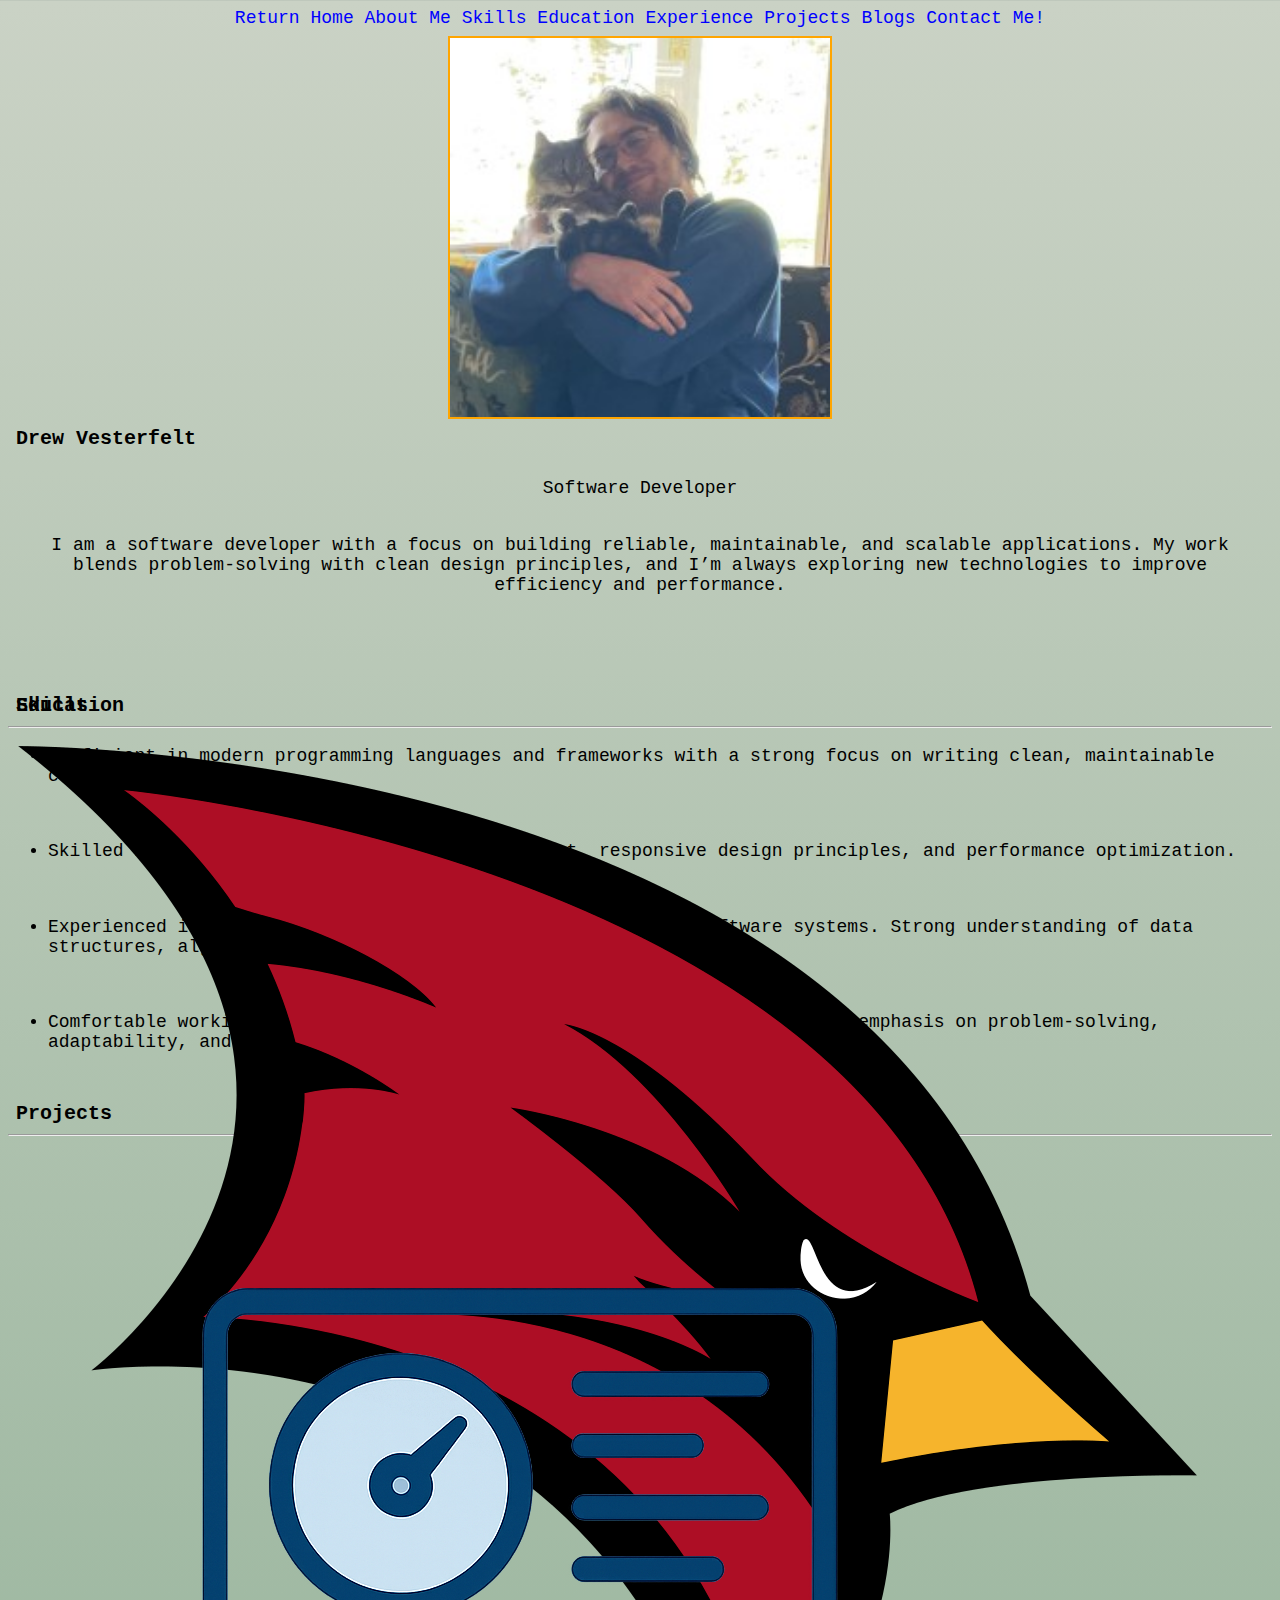
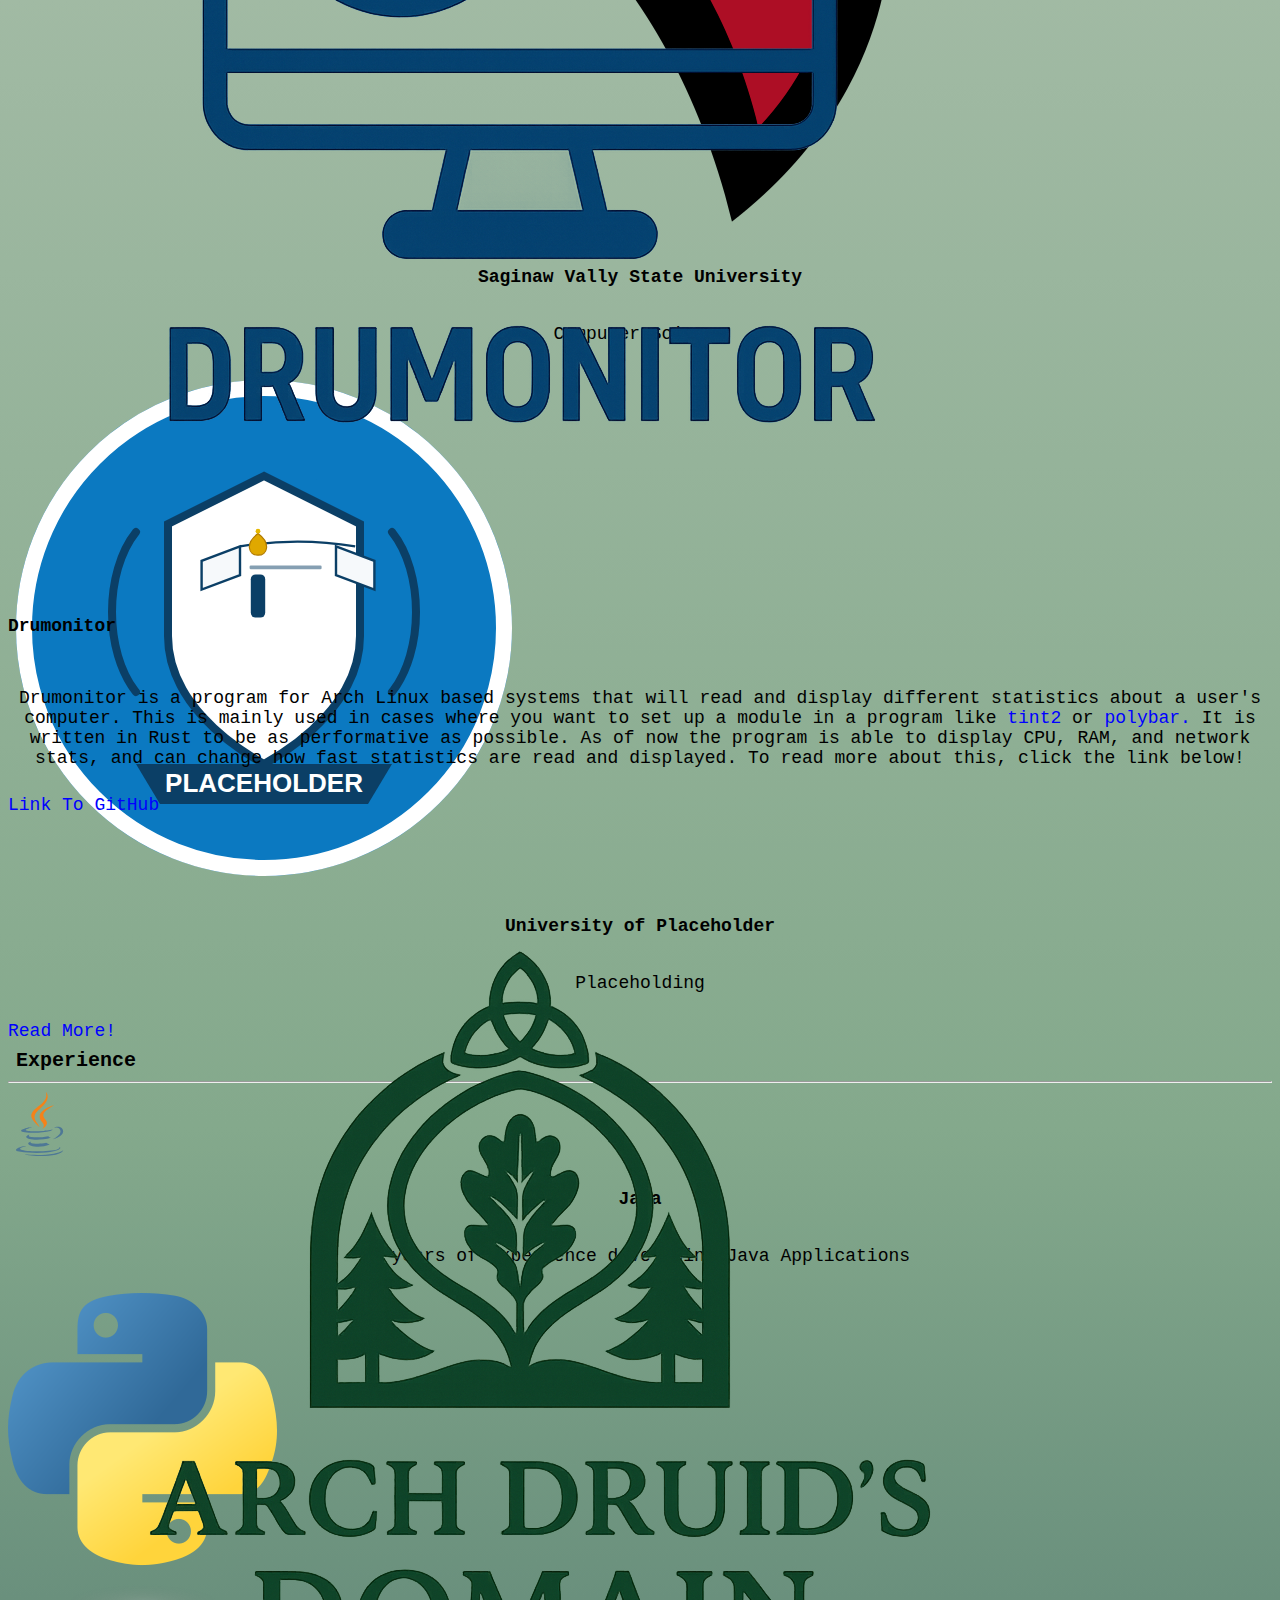
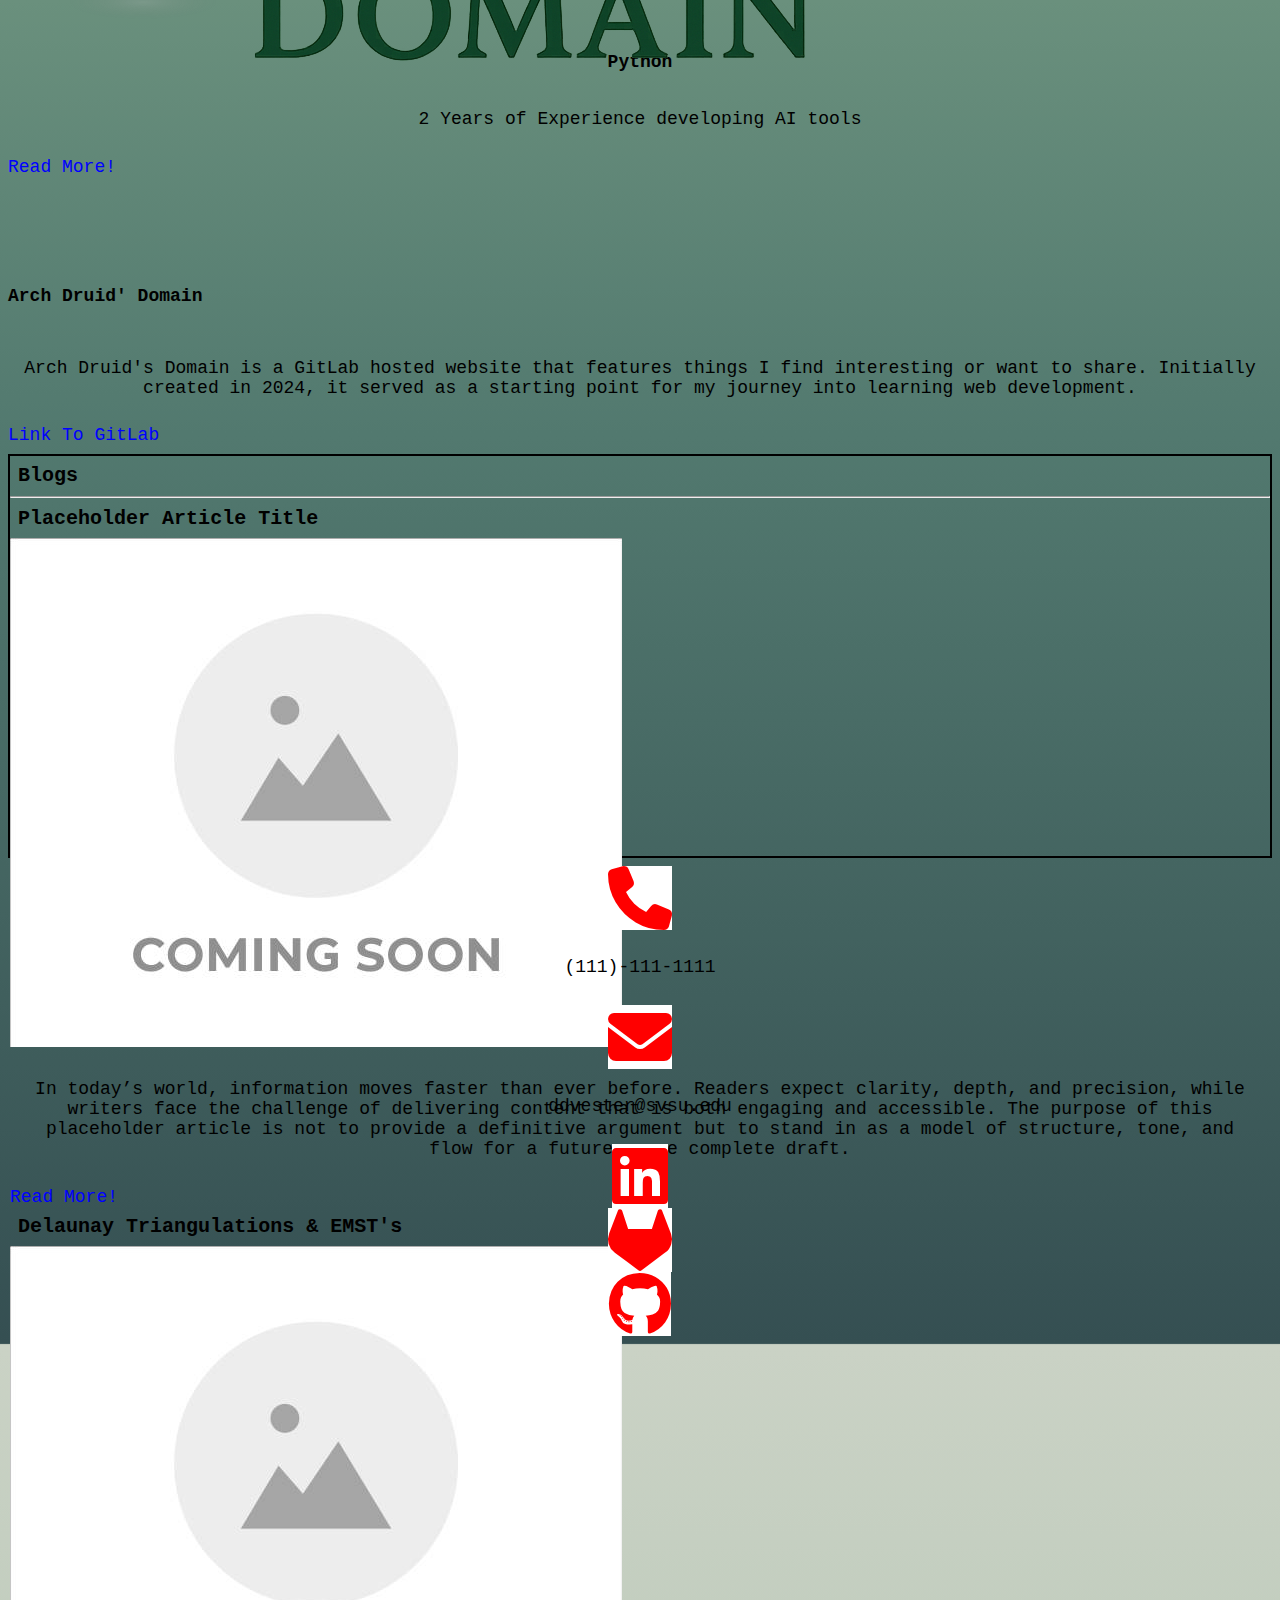
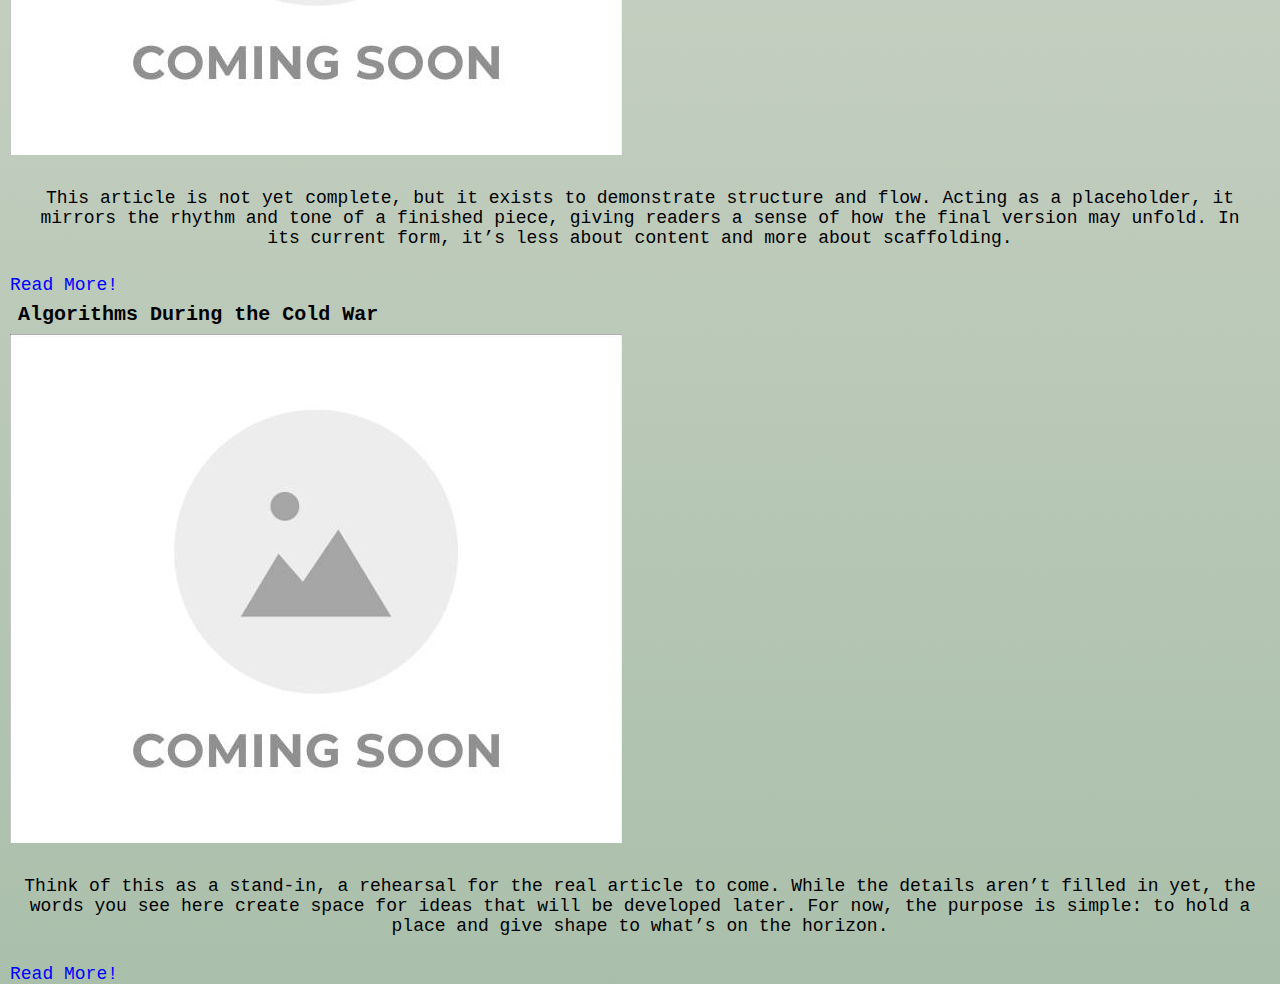
<file: index.html>
<!DOCTYPE html>
<html>

<head>
    <meta charset="utf-8">
    <meta http-equiv="X-UA-Compatible" content="IE=edge">
    <title>Drew Vesterfelt's CV</title>
    <meta name="description" content="Example resume website">
    <meta name="viewport" content="width=device-width, initial-scale=1">
    <link rel="stylesheet" href="styles/style.css">
    <!-- Font Awesome 6.5.1 (MUST USE THIS VERSION OR HIGHER OR ELSE CLASS NAMES WILL BE VERY OUT OF DATE) -->
    <link rel="stylesheet" href="https://cdnjs.cloudflare.com/ajax/libs/font-awesome/6.5.1/css/all.min.css">
</head>

<body>
    <!-- Top navigation menu -->
    <header id="header-navbar">
        <nav class="top-navbar">
            <a class="navbutton" href="https://archdruid.gitlab.io/archdruids-domain/">Return Home</a>
            <a class="navbutton" href=#about-me>About Me</a>
            <a class="navbutton" href=#skills>Skills</a>
            <a class="navbutton" href="#education">Education</a>
            <a class="navbutton" href="#experience">Experience</a>
            <a class="navbutton" href="#projects">Projects</a>
            <a class="navbutton" href="#blogs">Blogs</a>
            <a class="navbutton" href="#contact-me">Contact Me!</a>
        </nav>
    </header>

    <div id="spacer"></div>

    <!-- About Me & Skills -->
    <section>
        <main id="about-me">
            <!-- About Me -->
            <div class="about-me-and-skills-flex-container">
                <div class="about-me-container" id="about-me">
                    <img src="images/my_picture.jpg" id="my-picture" alt="Picture of Me">
                    <div class="spaced-out-container">
                        <h3>Drew Vesterfelt</h3>
                        <p>Software Developer</p>
                        <p>I am a software developer with a focus on building reliable, maintainable, and scalable
                            applications. My work blends problem-solving with clean design principles, and I’m always
                            exploring new technologies to improve efficiency and performance.</p>
                    </div>
                </div>

                <!-- Skills -->
                <div class="skills-container" id="skills">
                    <header>
                        <h3>Skills</h3>
                        <hr>
                    </header>
                    <div>
                        <ul>
                            <li>Proficient in modern programming languages and frameworks with a strong focus on writing
                                clean, maintainable code.</p>

                            <li>Skilled in front-end and back-end web development, responsive design principles, and
                                performance optimization.</p>

                            <li>Experienced in designing, building, and maintaining complex software systems. Strong
                                understanding of data structures, algorithms, and system design.</p>

                            <li>Comfortable working across various layers of the technology stack, with an emphasis on
                                problem-solving, adaptability, and clear communication.</p>
                        </ul>
                    </div>
                </div>
            </div>
        </main>
    </section>


    <div id="spacer"></div>


    <!-- Education & Experience -->
    <section>
        <div class="education-and-experience-flex-container" id="education">
            <!-- Education -->
            <div class="education-container">
                <div class="education-title-container">
                    <header>
                        <h3>Education</h3>
                        <hr>
                    </header>
                </div>

                <div class="stacked-education-container">
                    <!-- SVSU Logo and text -->
                    <div class="side-by-side-image-with-text">
                        <div>
                            <img src="images/icons/Saginaw_Valley_State_Cardinals_logo.svg.png" id="svsu-icon"
                                alt="SVSU Logo">
                        </div>
                        <div>
                            <p><strong>Saginaw Vally State University</strong></p>
                            <p class="smaller-text">Computer Science</p>
                        </div>
                    </div>

                    <!-- Other School & Text -->
                    <div class="side-by-side-image-with-text">
                        <div>
                            <img src="images/icons/other_school.svg" id="other-school-icon"
                                alt="Placeholder University Logo">
                        </div>

                        <div>
                            <p><strong>University of Placeholder</strong></p>
                            <p class="smaller-text">Placeholding</p>
                        </div>
                    </div>
                </div>
                <a class="internal-buttons" href="pages/education.html" id="read-more-education">Read More!</a>
            </div>



            <!-- Experience -->
            <div class="experience-container" id="experience">
                <div class="experience-title-container">
                    <header>
                        <h3>Experience</h3>
                        <hr>
                    </header>
                </div>
                <div class="stacked-experience-container">
                    <!-- SVSU Logo and text -->
                    <div class="side-by-side-image-with-text">
                        <div>
                            <img src="images/icons/java-icon.svg" id="java-icon" alt="Java Logo">
                        </div>
                        <div>
                            <p><strong>Java</strong></p>
                            <p class="smaller-text">4 years of experience developing Java Applications</p>
                        </div>
                    </div>

                    <!-- Python logo and text -->
                    <div class="side-by-side-image-with-text">
                        <div>
                            <img src="images/icons/python-logo-only.png" id="python-icon" alt="Python Logo">
                        </div>
                        <div>
                            <p><strong>Python</strong></p>
                            <p class="smaller-text">2 Years of Experience developing AI tools</p>
                        </div>
                    </div>
                </div>
                <a class="internal-buttons" href="pages/experience.html">Read More!</a>
            </div>
        </div>
    </section>

    <div id="spacer"></div>

    <!-- Projects -->
    <section class="projects-container" id="projects">
        <header>
            <h3>Projects</h3>
            <hr>
        </header>
        <div class="projects-flex-container">

            <!-- Drumonitor -->
            <div class="individual-projects-container">
                <div>
                    <header>
                        <img src="images/icons/drumonitor_icon.png" id="drumonitor-icon" alt="Drumonitor Logo">
                        <h6>Drumonitor</h6>
                    </header>
                    <p>Drumonitor is a program for Arch Linux based systems that will read and display different
                        statistics about a user's computer. This is mainly used in cases where you want to set up a
                        module in a program like <a href="https://wiki.archlinux.org/title/Tint2">tint2</a> or <a
                            href="https://github.com/polybar/polybar">polybar.</a> It is written in Rust to be as
                        performative as possible. As of now the program is able to display CPU, RAM, and network stats,
                        and can change how fast statistics are read and displayed. To read more about this, click the
                        link below!
                    </p>
                    <a class="internal-buttons" id="drumonitor-button"
                        href="https://github.com/ArchDruid19/Drumonitor">Link To
                        GitHub</a>
                </div>
            </div>

            <!-- Some other project -->
            <div class="individual-projects-container">
                <div>
                    <header>
                        <img src="images/icons/arch_druids_domain_icon.png" id="arch-druids-domain-icon"
                            alt="Arch Druid's Domain Logo">
                        <h6>Arch Druid' Domain</h6>
                    </header>
                    <p>Arch Druid's Domain is a GitLab hosted website that features things I find interesting or want to
                        share. Initially created in 2024, it served as a starting point for my journey into learning web
                        development.</p>
                    <a class="internal-buttons" id="arch-druids-domain-button"
                        href="https://archdruid.gitlab.io/archdruids-domain/">Link To
                        GitLab</a>
                </div>
            </div>
        </div>
    </section>

    <div id="spacer"></div>



    <!-- Blogs -->
    <section class="blogs-container" id="blogs">
        <header>
            <h3>Blogs</h3>
            <hr>
        </header>
        <div class="blogs-flex-container">
            <!-- Placeholder article -->
            <article class="individual-blogs-container">
                <div>
                    <header>
                        <h3>Placeholder Article Title</h3>
                        <div>
                            <img src="images/coming_soon.jpg" id="coming-soon-image" alt="Placeholder Image">
                        </div>
                    </header>
                    <p>In today’s world, information moves faster than ever before. Readers expect clarity, depth, and
                        precision, while writers face the challenge of delivering content that is both engaging and
                        accessible. The purpose of this placeholder article is not to provide a definitive argument but
                        to stand in as a model of structure, tone, and flow for a future, more complete draft.</p>
                    <a class="internal-buttons" href="pages/blogs.html#placeholder-article">Read More!</a>
                </div>
            </article>

            <!-- Delaunay article -->
            <article class="individual-blogs-container">
                <div>
                    <header>
                        <h3>Delaunay Triangulations & EMST's</h3>
                        <div>
                            <img src="images/coming_soon.jpg" id="coming-soon-image" alt="Placeholder Image">
                        </div>
                    </header>
                    <p>This article is not yet complete, but it exists to demonstrate structure and flow. Acting as a
                        placeholder, it mirrors the rhythm and tone of a finished piece, giving readers a sense of how
                        the final version may unfold. In its current form, it’s less about content and more about
                        scaffolding.</p>
                    <a class="internal-buttons" href="pages/blogs.html#delaunay-article">Read More!</a>
                </div>
            </article>

            <!-- Cold war article -->
            <article class="individual-blogs-container">
                <div>
                    <header>
                        <h3>Algorithms During the Cold War</h3>
                        <div>
                            <img src="images/coming_soon.jpg" id="coming-soon-image" alt="Placeholder Image">
                        </div>
                    </header>
                    <p>Think of this as a stand-in, a rehearsal for the real article to come. While the details aren’t
                        filled in yet, the words you see here create space for ideas that will be developed later. For
                        now, the purpose is simple: to hold a place and give shape to what’s on the horizon.</p>
                    <a class="internal-buttons" href="pages/blogs.html#cold-war-article">Read
                        More!</a>
                </div>
            </article>
        </div>
    </section>

    <div id="spacer"></div>



    <!-- Bottom navbar/footer -->
    <footer id="contact-me">
        <nav class="bottom-navbar">
            <!-- Telephone icon next to phone number -->
            <div class="side-by-side-image-with-text">
                <div>
                    <i class="fa fa-phone logo" id="phone-icon"></i>
                </div>
                <div>
                    <p>(111)-111-1111</p>
                </div>
            </div>

            <!-- Email icon next to email -->
            <div class="side-by-side-image-with-text">
                <div>
                    <a href="mailto:ddvester@svsu.edu"><i class="fa fa-envelope logo" id="email-icon"></i></a>
                </div>
                <div>
                    <p>ddvester@svsu.edu</p>
                </div>
            </div>

            <!-- LinkedIn Icon with link to mail directly -->
            <div class="spaced-icon-container">
                <a href="https://www.linkedin.com/in/drew-vesterfelt-391152349"><i class="fa-brands fa-linkedin logo"
                        id="linked-in-icon"></i></a>
            </div>

            <!-- Gitlab Icon -->
            <div class="spaced-icon-container">
                <a href="https://gitlab.com/ArchDruid"><i class="fa-brands fa-gitlab logo" id="gitlab-icon"></i></a>
            </div>

            <!-- GitHub Icon -->
            <div class="spaced-icon-container">
                <a href="https://github.com/ArchDruid19"><i class="fa-brands fa-github logo" id="github-icon"></i></a>
            </div>
        </nav>
    </footer>
</body>

</html>
</file>
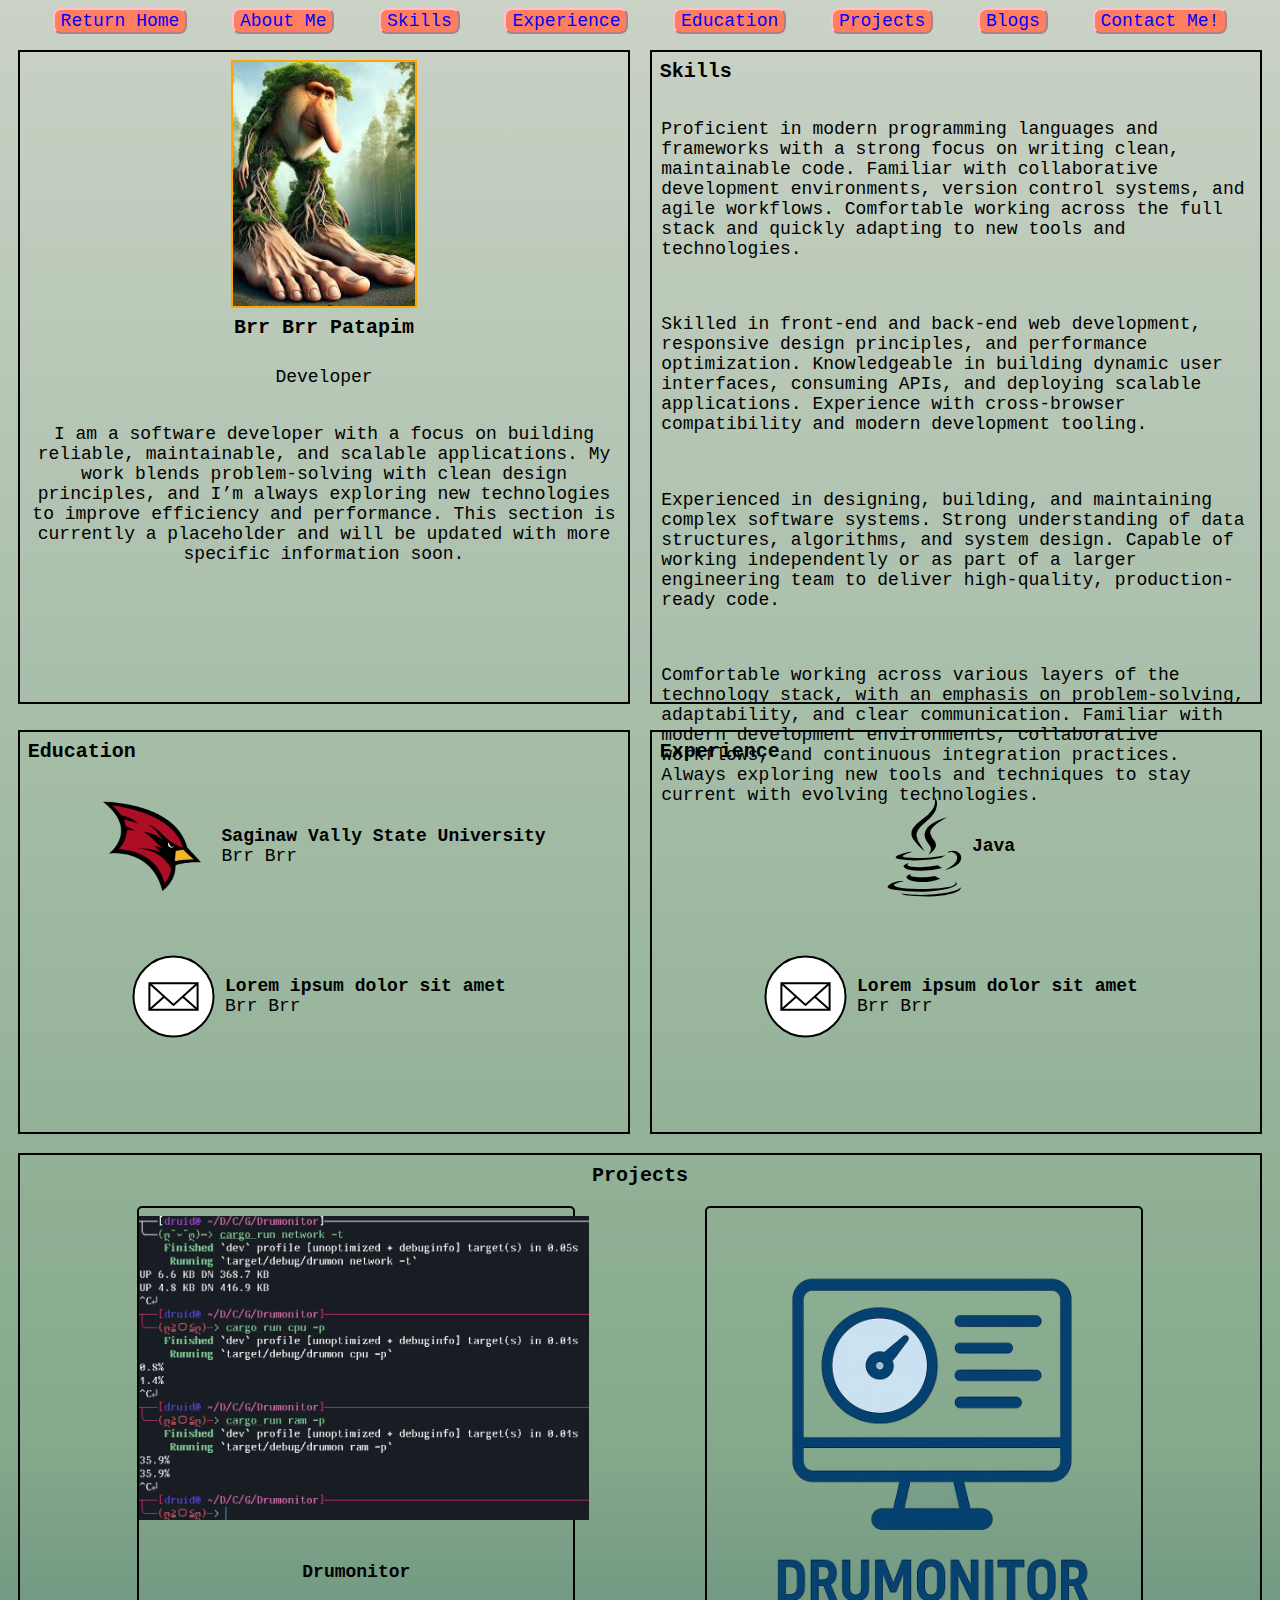
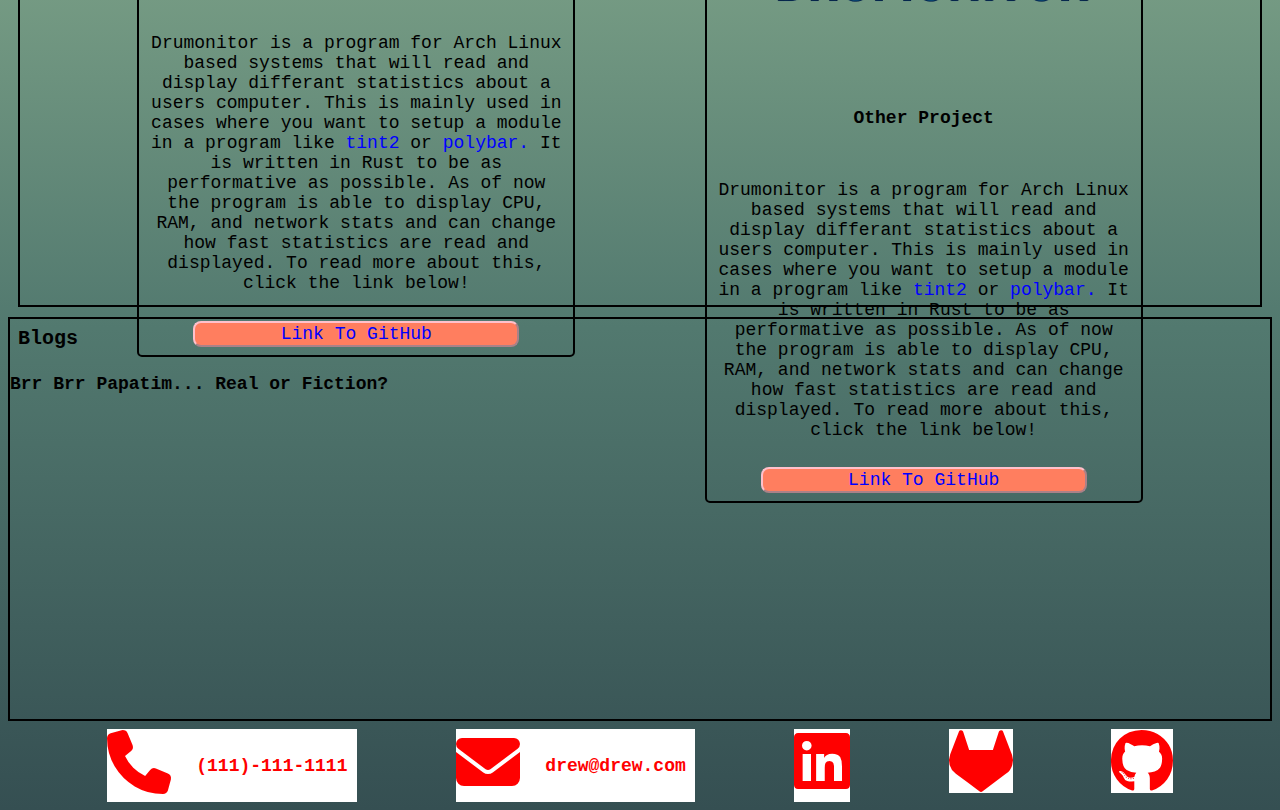
<file: pages/index.html>
<!DOCTYPE <!DOCTYPE html>

<html>

<head>
    <meta charset="utf-8">
    <meta http-equiv="X-UA-Compatible" content="IE=edge">
    <title>Drew Vesterfelt's CV</title>
    <meta name="description" content="">
    <meta name="viewport" content="width=device-width, initial-scale=1">
    <link rel="stylesheet" href="../styles/style.css">
    <!-- Font Awesome 6.5.1 (MUST USE THIS VERSION OR HIGHER OR ELSE I USE THE WRONG CLASS NAMES) -->
    <link rel="stylesheet" href="https://cdnjs.cloudflare.com/ajax/libs/font-awesome/6.5.1/css/all.min.css">
</head>

<body>
    <!-- Navigation Menu -->
    <header>
        <nav class="top-menu">
            <button><a href="https://archdruid.gitlab.io/archdruids-domain/">Return Home</a></button>
            <button><a href=#about-me>About Me</a></button>
            <button><a href=#skills>Skills</a></button>
            <button><a href="#experience">Experience</a></button>
            <button><a href="#education">Education</a></button>
            <button><a href="#projects">Projects</a></button>
            <button><a href="#blogs">Blogs</a></button>
            <button><a href="#bottom-menu">Contact Me!</a></button>
        </nav>
    </header>

    <!-- About Me & Skills -->
    <section class="side-by-side-flex-container">
        <div id="about-me" class="individual-flex-container">
            <img src="../images/brrbrr.jpg" id="my-picture">
            <h3 class="about-me-title">Brr Brr Patapim</h3>
            <p>Developer</p>
            <p>I am a software developer with a focus on building reliable, maintainable, and scalable applications. My
                work blends problem-solving with clean design principles, and I’m always exploring new technologies to
                improve efficiency and performance. This section is currently a placeholder and will be updated with
                more specific information soon.</p>
        </div>

        <div id="skills" class="individual-flex-container">
            <h3>Skills</h3>
            <!-- Space things out vertically evenly using flex and flex-direction -->
            <div style="display: flex; flex-direction: column; justify-content: space-between;">
                <p class="left-text-align">Proficient in modern programming languages and frameworks with a strong focus
                    on writing clean, maintainable code. Familiar with collaborative development environments, version
                    control systems, and agile workflows. Comfortable working across the full stack and quickly adapting
                    to new tools and technologies.</p>

                <p class="left-text-align">Skilled in front-end and back-end web development, responsive design
                    principles, and performance optimization. Knowledgeable in building dynamic user interfaces,
                    consuming APIs, and deploying scalable applications. Experience with cross-browser compatibility and
                    modern development tooling.</p>

                <p class="left-text-align">Experienced in designing, building, and maintaining complex software systems.
                    Strong understanding of data structures, algorithms, and system design. Capable of working
                    independently or as part of a larger engineering team to deliver high-quality, production-ready
                    code.</p>

                <p class="left-text-align">Comfortable working across various layers of the technology stack, with an
                    emphasis on problem-solving, adaptability, and clear communication. Familiar with modern development
                    environments, collaborative workflows, and continuous integration practices. Always exploring new
                    tools and techniques to stay current with evolving technologies.</p>
            </div>
        </div>
    </section>

    <!-- Education & Experience -->

    <section class="side-by-side-flex-container">
        <div id="education" class="individual-flex-container">
            <h3>Education</h3>

            <div class="image-with-side-text">
                <div>
                    <img src="../images/icons/Saginaw_Valley_State_Cardinals_logo.svg.png" id="svsu-image">
                </div>

                <div>
                    <p class="left-text-align"><strong>Saginaw Vally State University</strong><br>Brr Brr</p>
                </div>
            </div>


            <div class="image-with-side-text">
                <div>
                    <img src="../images/icons/email_icon.svg">
                </div>

                <div>
                    <p class="left-text-align"><strong>Lorem ipsum dolor sit amet</strong><br>Brr Brr</p>
                </div>
            </div>
        </div>

        <!-- Experience -->
        <div id="experience" class="individual-flex-container">
            <h3>Experience</h3>

            <div class="image-with-side-text">
                <div>
                    <i class="fa-brands fa-java" style="font-size: 100px;"></i>
                </div>

                <div>
                    <p class="left-text-align"><strong>Java</strong></p>
                </div>
            </div>


            <div class="image-with-side-text">
                <!-- Using flex for these now -->
                <div>
                    <img src="../images/icons/email_icon.svg">
                </div>

                <div>
                    <p class="left-text-align"><strong>Lorem ipsum dolor sit amet</strong><br>Brr Brr</p>
                </div>
            </div>
        </div>



    </section>

    <!-- Projects & Blogs -->

    <section id="projects" class="project-container">
        <h3>Projects</h3>
        <!-- Individual Projects -->
        <div class="side-by-side-flex-container">
            <div class="individual-project-container" id="openscad-projects">
                <img src="../images/drumonitor.png" id="drumonitor-pic">
                <h6>Drumonitor</h6>
                <p>Drumonitor is a program for Arch Linux based systems that will read and display differant
                    statistics
                    about
                    a users computer. This is mainly used in cases where you want to setup a module in a program
                    like
                    <a href="https://wiki.archlinux.org/title/Tint2">tint2</a> or <a
                        href="https://github.com/polybar/polybar">polybar.</a> It is
                    written in Rust to be as performative as possible. As of now the program is able to
                    display CPU, RAM, and network stats and can change how fast statistics are
                    read and displayed. To read more about this, click the link below!
                </p>
                <button class="github-link"><a href="https://github.com/ArchDruid19/Drumonitor">Link To
                        GitHub</a></button>
            </div>

            <div class="individual-project-container" id="drumonitor-project">
                <img src="../images/drumonitor_image.png" id="drumonitor-pic">
                <h6>Other Project</h6>
                <p>Drumonitor is a program for Arch Linux based systems that will read and display differant
                    statistics
                    about
                    a users computer. This is mainly used in cases where you want to setup a module in a program
                    like
                    <a href="https://wiki.archlinux.org/title/Tint2">tint2</a> or <a
                        href="https://github.com/polybar/polybar">polybar.</a> It is
                    written in Rust to be as performative as possible. As of now the program is able to
                    display CPU, RAM, and network stats and can change how fast statistics are
                    read and displayed. To read more about this, click the link below!
                </p>
                <button class="github-link"><a href="https://github.com/ArchDruid19/Drumonitor">Link To
                        GitHub</a></button>

            </div>

        </div>


    </section>

    <section>
        <div id="blogs">
            <h3>Blogs</h3>
            <article>
                <h4>Brr Brr Papatim... Real or Fiction?</h4>

            </article>
        </div>

    </section>


    <!-- Footer/Contact Me -->

    <footer id="bottom-menu">
        <i class="fa fa-phone logo" id="phone-icon">
            <p style="display: inline-block; vertical-align: middle;">(111)-111-1111</p>
        </i>

        <i class="fa fa-envelope logo" id="email-icon">
            <p style="display: inline-block; vertical-align: middle;">drew@drew.com</p>
        </i>

        <i class="fa-brands fa-linkedin logo" id="linked-in-icon"></i>

        <a href="https://gitlab.com/ArchDruid"><i class="fa-brands fa-gitlab logo" id="gitlab-icon"></i></a>

        <a href="https://github.com/ArchDruid19"><i class="fa-brands fa-github logo" id="github-icon"></i></a>

    </footer>

</body>

</html>
</file>
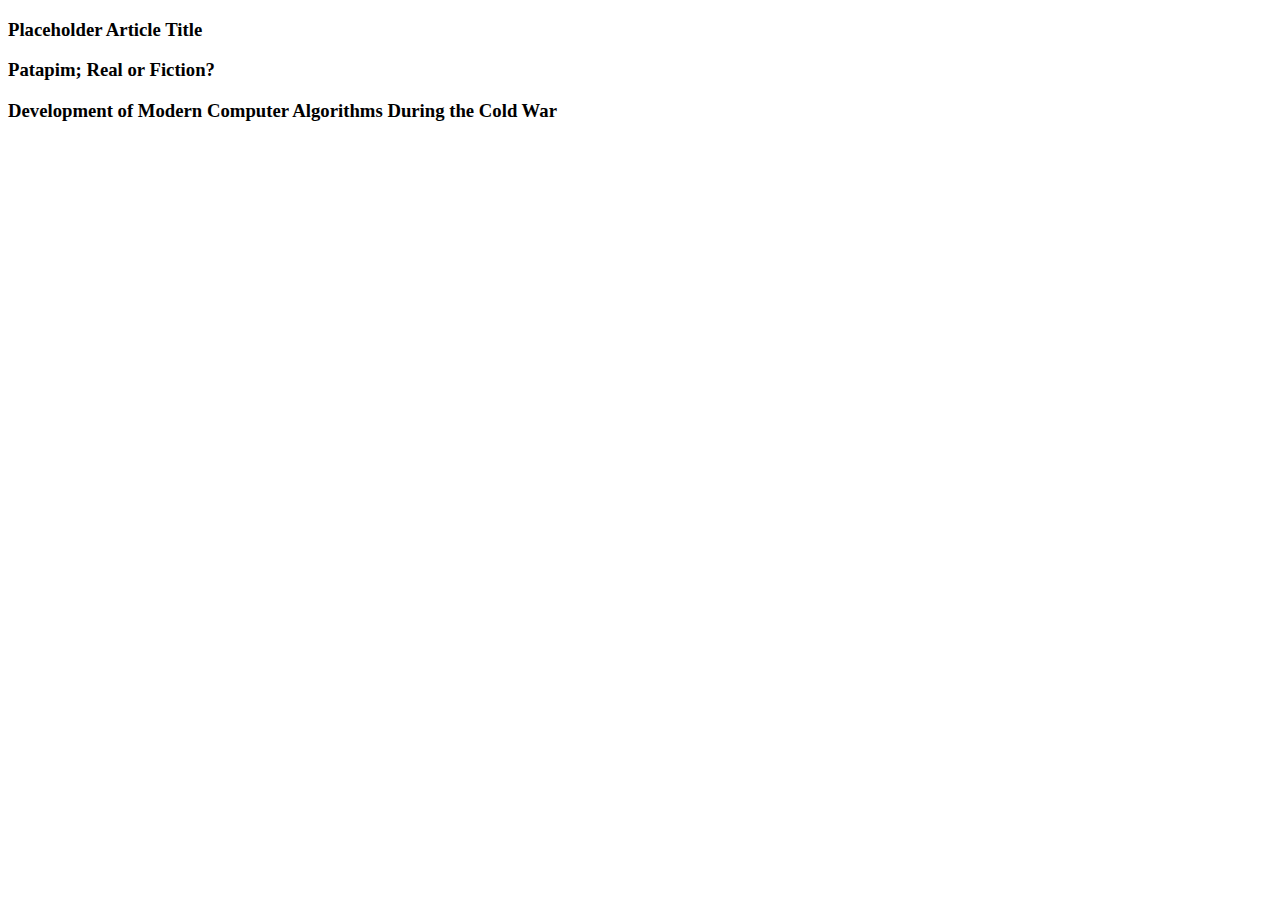
<file: pages/blogs.html>
<!DOCTYPE html>
<html>

<head>
    <meta charset="utf-8">
    <meta http-equiv="X-UA-Compatible" content="IE=edge">
    <title>Blogs</title>
    <meta name="description" content="">
    <meta name="viewport" content="width=device-width, initial-scale=1">
    <link rel="stylesheet" href="">
</head>

<body>
    <h3 id="placeholder-article">Placeholder Article Title</h3>
    <h3 id="patapim-article">Patapim; Real or Fiction?</h3>
    <h3 id="cold-war-article">Development of Modern Computer Algorithms During the Cold War</h3>

</body>

</html>
</file>
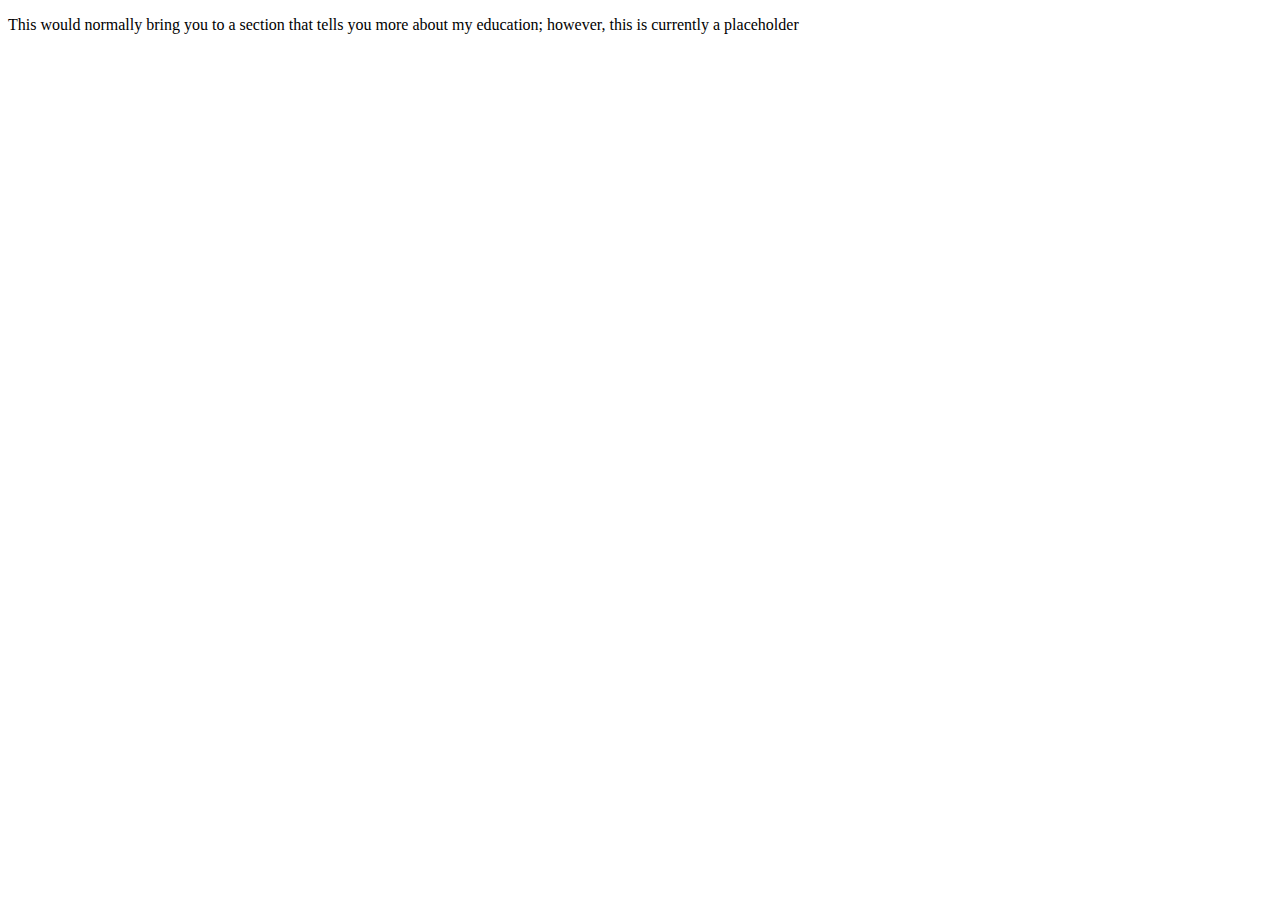
<file: pages/education.html>
<!DOCTYPE html>
<html>

<head>
    <meta charset="utf-8">
    <meta http-equiv="X-UA-Compatible" content="IE=edge">
    <title>Education</title>
    <meta name="description" content="">
    <meta name="viewport" content="width=device-width, initial-scale=1">
</head>

<body>
    <p>This would normally bring you to a section that tells you more about my education; however, this is currently a placeholder</p>

</body>
</html>
</file>
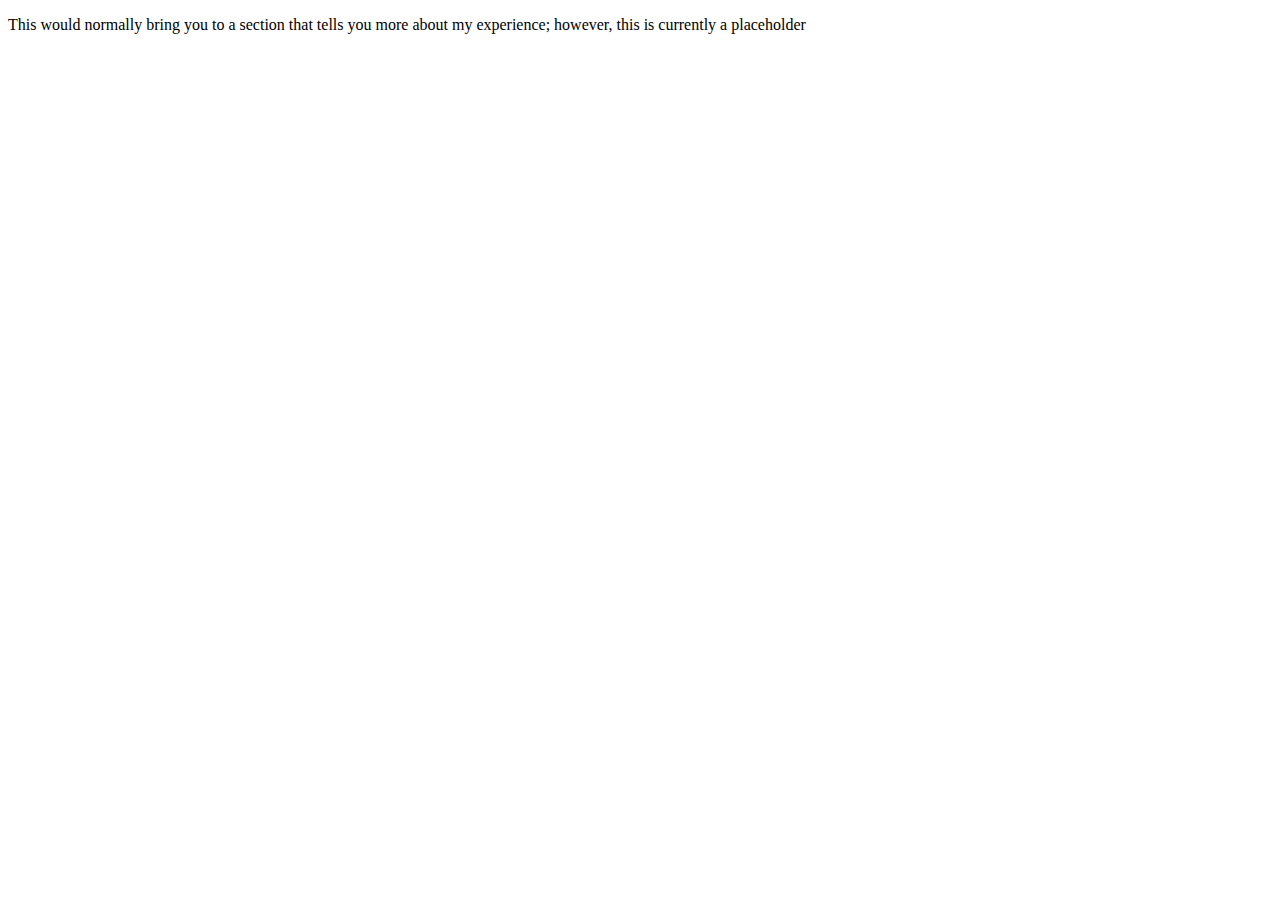
<file: pages/experience.html>
<!DOCTYPE html>
<html>

<head>
    <meta charset="utf-8">
    <meta http-equiv="X-UA-Compatible" content="IE=edge">
    <title>Education</title>
    <meta name="description" content="">
    <meta name="viewport" content="width=device-width, initial-scale=1">
</head>

<body>
    <p>This would normally bring you to a section that tells you more about my experience; however, this is currently a placeholder</p>

</body>
</html>
</file>
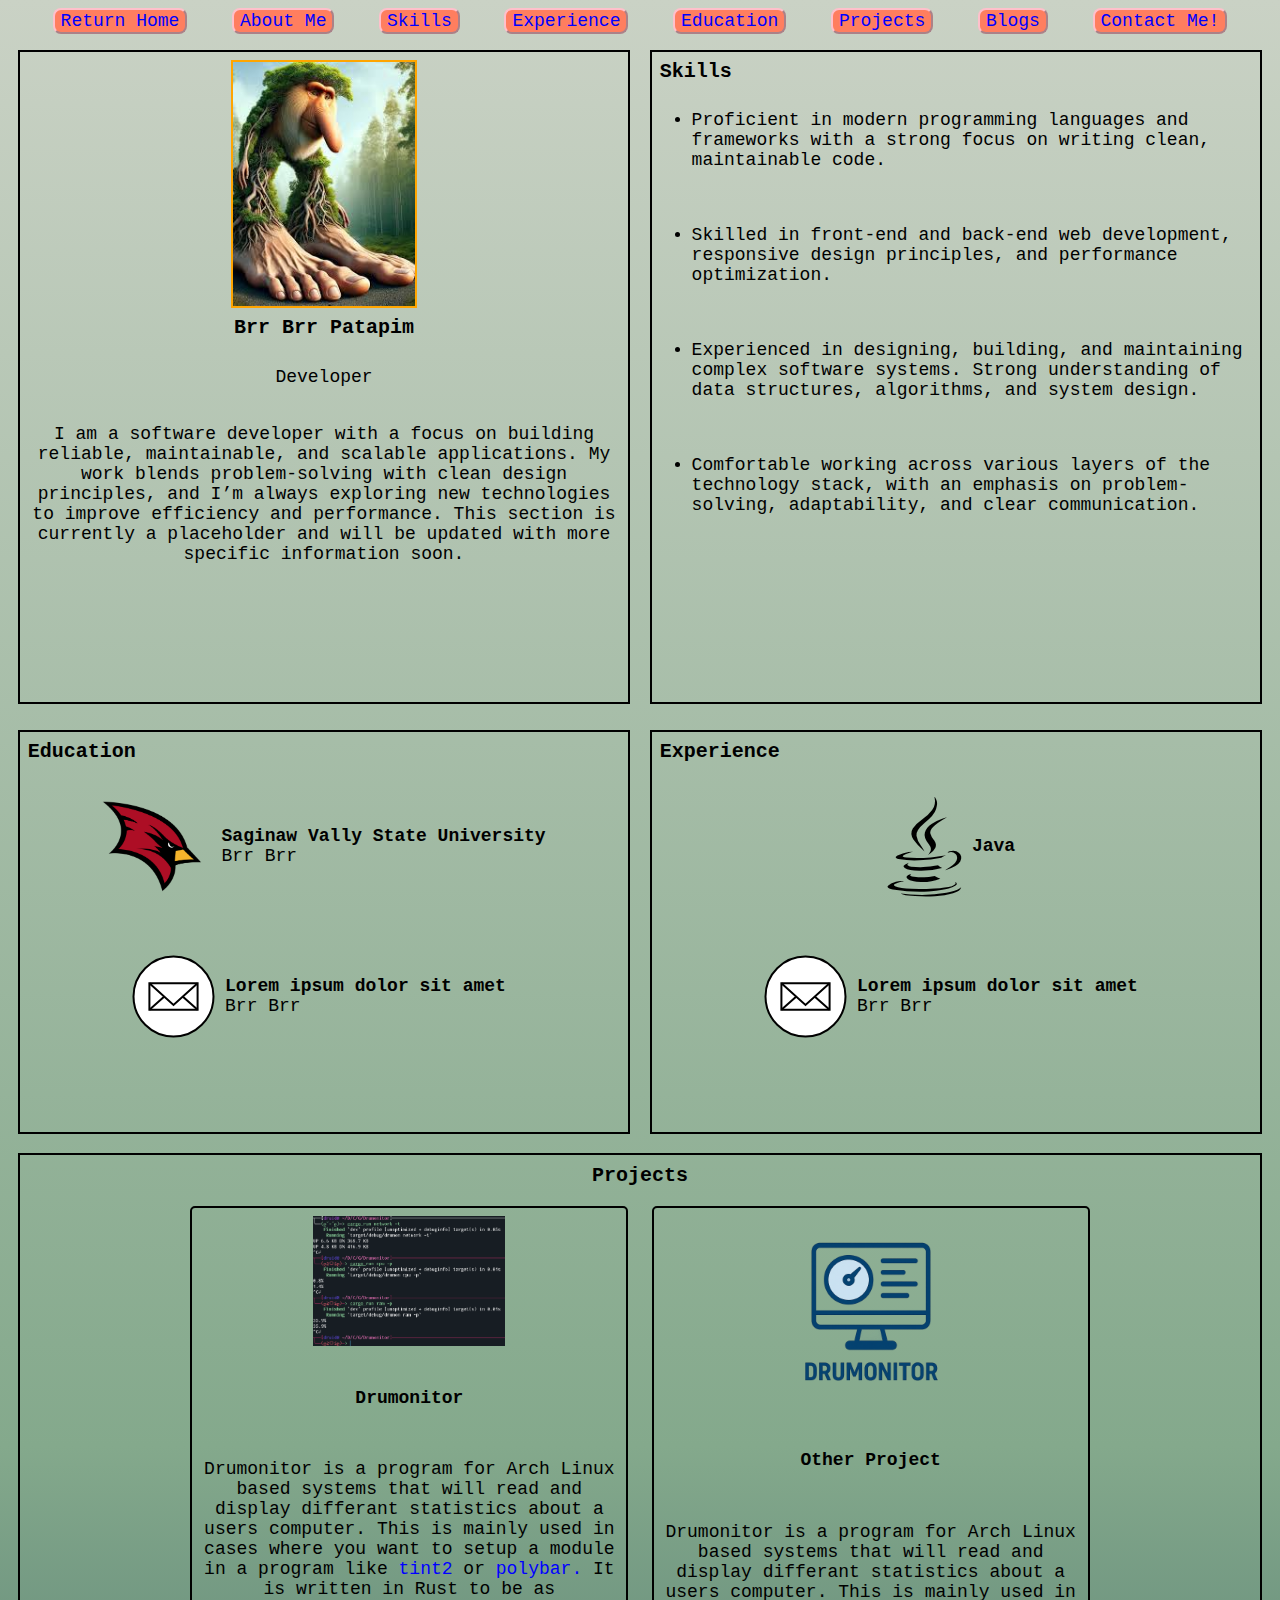
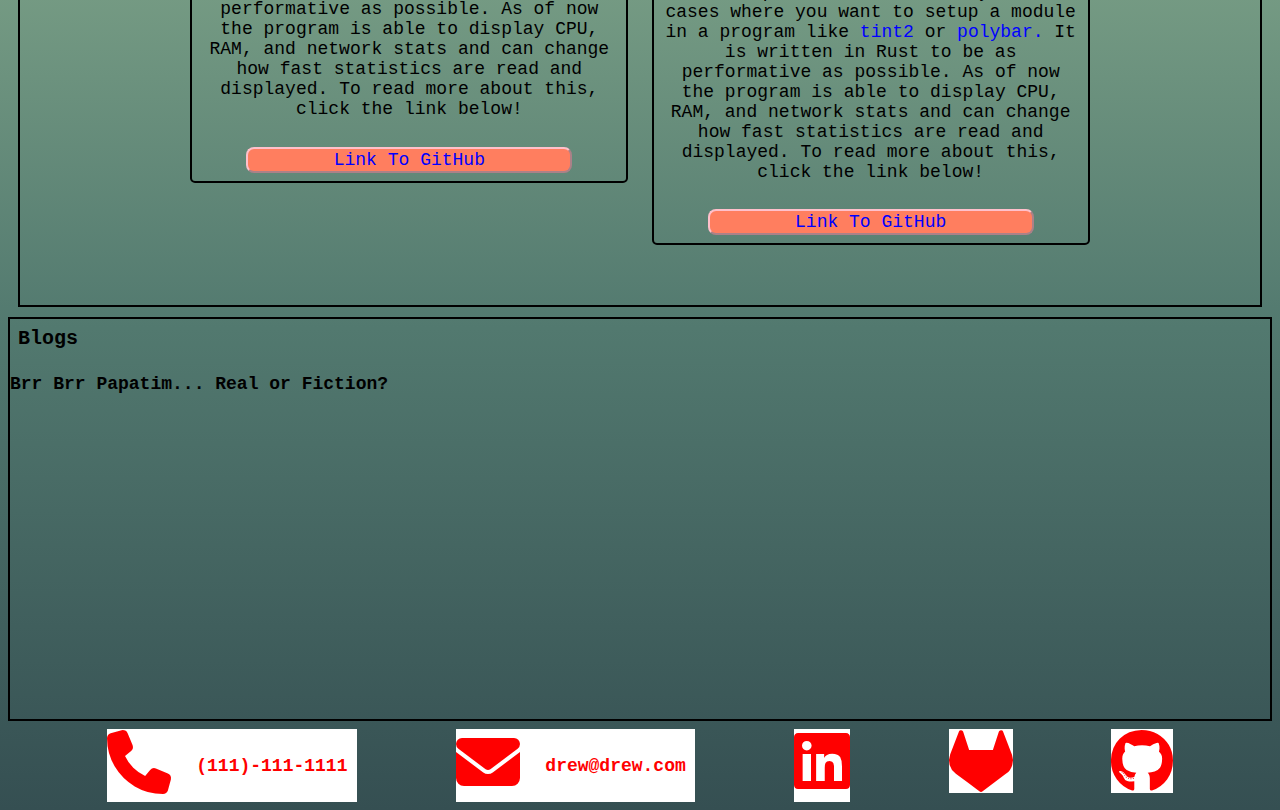
<file: pages/old_index.html>
<!DOCTYPE <!DOCTYPE html>

<html>

<head>
    <meta charset="utf-8">
    <meta http-equiv="X-UA-Compatible" content="IE=edge">
    <title>Drew Vesterfelt's CV</title>
    <meta name="description" content="">
    <meta name="viewport" content="width=device-width, initial-scale=1">
    <link rel="stylesheet" href="../styles/old_style.css">
    <!-- Font Awesome 6.5.1 (MUST USE THIS VERSION OR HIGHER OR ELSE I USE THE WRONG CLASS NAMES) -->
    <link rel="stylesheet" href="https://cdnjs.cloudflare.com/ajax/libs/font-awesome/6.5.1/css/all.min.css">
</head>

<body>
    <!-- Navigation Menu -->
    <header>
        <nav class="top-menu">
            <button><a href="https://archdruid.gitlab.io/archdruids-domain/">Return Home</a></button>
            <button><a href=#about-me>About Me</a></button>
            <button><a href=#skills>Skills</a></button>
            <button><a href="#experience">Experience</a></button>
            <button><a href="#education">Education</a></button>
            <button><a href="#projects">Projects</a></button>
            <button><a href="#blogs">Blogs</a></button>
            <button><a href="#bottom-menu">Contact Me!</a></button>
        </nav>
    </header>

    <!-- About Me & Skills -->
    <section class="side-by-side-flex-container">
        <div id="about-me" class="individual-flex-container">
            <img src="../images/brrbrr.jpg" id="my-picture">
            <h3 class="about-me-title">Brr Brr Patapim</h3>
            <p>Developer</p>
            <p>I am a software developer with a focus on building reliable, maintainable, and scalable applications. My
                work blends problem-solving with clean design principles, and I’m always exploring new technologies to
                improve efficiency and performance. This section is currently a placeholder and will be updated with
                more specific information soon.</p>
        </div>

        <div id="skills" class="individual-flex-container">
            <h3>Skills</h3>
            <!-- Space things out vertically evenly using flex and flex-direction -->
            <div style="display: flex; flex-direction: column; justify-content: space-between;">
                <ul>
                    
                    <li class="left-text-align">Proficient in modern programming languages and frameworks with a strong
                        focus
                        on writing clean, maintainable code.</p>

                    <li class="left-text-align">Skilled in front-end and back-end web development, responsive design
                        principles, and performance optimization.</p>

                    <li class="left-text-align">Experienced in designing, building, and maintaining complex software
                        systems.
                        Strong understanding of data structures, algorithms, and system design.</p>

                    <li class="left-text-align">Comfortable working across various layers of the technology stack, with
                        an
                        emphasis on problem-solving, adaptability, and clear communication.</p>
                </ul>

            </div>
        </div>
    </section>

    <!-- Education & Experience -->

    <section class="side-by-side-flex-container">
        <div id="education" class="individual-flex-container">
            <h3>Education</h3>

            <div class="image-with-side-text">
                <div>
                    <img src="../images/icons/Saginaw_Valley_State_Cardinals_logo.svg.png" id="svsu-image">
                </div>

                <div>
                    <p class="left-text-align"><strong>Saginaw Vally State University</strong><br>Brr Brr</p>
                </div>
            </div>


            <div class="image-with-side-text">
                <div>
                    <img src="../images/icons/email_icon.svg">
                </div>

                <div>
                    <p class="left-text-align"><strong>Lorem ipsum dolor sit amet</strong><br>Brr Brr</p>
                </div>
            </div>
        </div>

        <!-- Experience -->
        <div id="experience" class="individual-flex-container">
            <h3>Experience</h3>

            <div class="image-with-side-text">
                <div>
                    <i class="fa-brands fa-java" style="font-size: 100px;"></i>
                </div>

                <div>
                    <p class="left-text-align"><strong>Java</strong></p>
                </div>
            </div>


            <div class="image-with-side-text">
                <!-- Using flex for these now -->
                <div>
                    <img src="../images/icons/email_icon.svg">
                </div>

                <div>
                    <p class="left-text-align"><strong>Lorem ipsum dolor sit amet</strong><br>Brr Brr</p>
                </div>
            </div>
        </div>



    </section>

    <!-- Projects & Blogs -->

    <section id="projects" class="project-container">
        <h3>Projects</h3>
        <!-- Individual Projects -->
        <div class="side-by-side-flex-container">
            <div class="individual-project-container" id="openscad-projects">
                <img src="../images/drumonitor.png" id="drumonitor-pic">
                <h6>Drumonitor</h6>
                <p>Drumonitor is a program for Arch Linux based systems that will read and display differant
                    statistics
                    about
                    a users computer. This is mainly used in cases where you want to setup a module in a program
                    like
                    <a href="https://wiki.archlinux.org/title/Tint2">tint2</a> or <a
                        href="https://github.com/polybar/polybar">polybar.</a> It is
                    written in Rust to be as performative as possible. As of now the program is able to
                    display CPU, RAM, and network stats and can change how fast statistics are
                    read and displayed. To read more about this, click the link below!
                </p>
                <button class="github-link"><a href="https://github.com/ArchDruid19/Drumonitor">Link To
                        GitHub</a></button>
            </div>

            <div class="individual-project-container" id="drumonitor-project">
                <img src="../images/drumonitor_image.png" id="drumonitor-pic">
                <h6>Other Project</h6>
                <p>Drumonitor is a program for Arch Linux based systems that will read and display differant
                    statistics
                    about
                    a users computer. This is mainly used in cases where you want to setup a module in a program
                    like
                    <a href="https://wiki.archlinux.org/title/Tint2">tint2</a> or <a
                        href="https://github.com/polybar/polybar">polybar.</a> It is
                    written in Rust to be as performative as possible. As of now the program is able to
                    display CPU, RAM, and network stats and can change how fast statistics are
                    read and displayed. To read more about this, click the link below!
                </p>
                <button class="github-link"><a href="https://github.com/ArchDruid19/Drumonitor">Link To
                        GitHub</a></button>

            </div>

        </div>


    </section>

    <section>
        <div id="blogs">
            <h3>Blogs</h3>
            <article>
                <h4>Brr Brr Papatim... Real or Fiction?</h4>

            </article>
        </div>

    </section>


    <!-- Footer/Contact Me -->

    <footer id="bottom-menu">
        <i class="fa fa-phone logo" id="phone-icon">
            <p style="display: inline-block; vertical-align: middle;">(111)-111-1111</p>
        </i>

        <i class="fa fa-envelope logo" id="email-icon">
            <p style="display: inline-block; vertical-align: middle;">drew@drew.com</p>
        </i>

        <i class="fa-brands fa-linkedin logo" id="linked-in-icon"></i>

        <a href="https://gitlab.com/ArchDruid"><i class="fa-brands fa-gitlab logo" id="gitlab-icon"></i></a>

        <a href="https://github.com/ArchDruid19"><i class="fa-brands fa-github logo" id="github-icon"></i></a>

    </footer>

</body>

</html>
</file>
<file: styles/style.css>
:root {
    --top_spacing: 0.90vh;
    --general_spacing: 0.75vw;
    --dp_dark_orange: #ff7e5f;
    --dp_sand_orange: #feb47b;
    --dp_white: #FFFFFF;
    --dp_light_red: #C5023C;

    --earth_l_green:#cad2c5;
    --earth_m_green:#84a98c;
    --earth_d_green:#52796f;
    --earth_vd_green:#354f52;
}

body {
    /* background: linear-gradient(to bottom, var(--dp_dark_orange), var(--dp_sand_orange), var(--dp_light_red) 100%); */
    background: linear-gradient(to bottom, var(--earth_l_green), var(--earth_m_green) 60%, var(--earth_d_green), var(--earth_vd_green));
}

a {
    text-decoration: none;
    color: blue;
}

* {
    font-family: 'Courier New', Courier, monospace;
    font-size: 18px;
}

h3 {
    margin: var(--top_spacing);
    font-size: 20px;
}

p {
    text-align: center;
    padding: 0.75vw;
    /* margin-top: var(--top_spacing); */
}

nav {
    text-align: center;
}

button {
    background: var(--dp_dark_orange);
    border-radius: 8px;
    border-color: pink;
    font-weight: 400;
}

footer {
    margin-top: var(--top_spacing);
    /* space between the bottom footer and the last panal on the page */
    display: flex;
    justify-content: space-evenly;
}

/* Controls details about the nav menu at the top */
.top-menu {
    display: flex;
    justify-content: space-evenly;
}

.side-by-side-flex-container {
    width: 100%;
    display: flex;
    margin-top: 0.75vh;
    justify-content: space-evenly;
}

.individual-flex-container {
    border: 2px solid black;
    margin: var(--general_spacing);
    /* Sets the width of the containers so they appear even */
    width: 50%; 
}

.about-me-title {
    text-align: center;
}

/* All text is centerted but only a couple pieces of text need to be left aligned */
.left-text-align {
    text-align: left;
}

/* I hate this and it doesnt work ever */
.image-with-side-text {
    display: flex;
    justify-content: center; 
    align-items: center;
    align-self: center;
    height: 150px;
}

/* Main project container */
.project-container {
    text-align: center;
    height: 750px;
    border: 2px solid black;
    margin-top: var(--top_spacing);
    margin: var(--general_spacing);
}

/* Controls design of the github buttons at the bottom of each project panel */
.github-link {
    margin-bottom: var(--top_spacing);
    width: 75%;
}

/* Controls the color of Font Awesome icons */
.logo {
    color: red;
    background-color: white;
}

/* Controls details about the smaller panels inside the projects panel */
.individual-project-container {
    width: 35%;
    border: 2px solid black;
    border-radius: 5px;
    display: inline-block;
    margin: 0.9vw;
    height: 85%;
}

/* Sets the size of the icons from Font Awesome */
#phone-icon,
#gitlab-icon,
#github-icon,
#linked-in-icon,
#email-icon {
    font-size: 64px;
}

#drumonitor-pic {
    margin-top: var(--top_spacing);
    width: 450px;
}

/* Controls height of and experience section */
#education,
#experience {
    height: 400px;
}

/* Controls height of about-me and skills */
#about-me,
#skills {
    height: 650px;
}

/* Controls details about the blogs section */
#blogs {
    border: 2px solid black;
    margin-top: var(--top_spacing);
    height: 400px;

}

/* Picture of 'myself' in the about-me section */
#my-picture {
    display: block;
    margin-left: auto;
    margin-right: auto;
    margin-top: var(--top_spacing);
    width: 30%;
    border: 2px solid orange;
}

/* Image used in the education section */
#svsu-image {
    width: 100px;
    margin: 0.75vw;
}

@media (max-width: 800px) {
    /* Once the window size becomes < 800px, set all sections to display column instead of row */
    .side-by-side-flex-container {
        flex-direction: column;
    }
    /* Set the width of each continer to be the entire length of the screen and set left and right margins to nothing */
    .individual-flex-container {
        width: 100%;
        margin-left: 0;
        margin-right: 0;
    }

    header {
        display: none;
    }
}
</file>
<file: styles/old_style.css>
:root {
    --top_spacing: 0.90vh;
    --general_spacing: 0.75vw;
    --dp_dark_orange: #ff7e5f;
    --dp_sand_orange: #feb47b;
    --dp_white: #FFFFFF;
    --dp_light_red: #C5023C;

    --earth_l_green:#cad2c5;
    --earth_m_green:#84a98c;
    --earth_d_green:#52796f;
    --earth_vd_green:#354f52;
}

body {
    /* background: linear-gradient(to bottom, var(--dp_dark_orange), var(--dp_sand_orange), var(--dp_light_red) 100%); */
    background: linear-gradient(to bottom, var(--earth_l_green), var(--earth_m_green) 60%, var(--earth_d_green), var(--earth_vd_green));
}

a {
    text-decoration: none;
    color: blue;
}

* {
    font-family: 'Courier New', Courier, monospace;
    font-size: 18px;
}

h3 {
    margin: var(--top_spacing);
    font-size: 20px;
}

p {
    text-align: center;
    padding: 0.75vw;
    /* margin-top: var(--top_spacing); */
}

nav {
    text-align: center;
}

button {
    background: var(--dp_dark_orange);
    border-radius: 8px;
    border-color: pink;
    font-weight: 400;
}

footer {
    margin-top: var(--top_spacing);
    /* space between the bottom footer and the last panal on the page */
    display: flex;
    justify-content: space-evenly;
}

/* Controls details about the nav menu at the top */
.top-menu {
    display: flex;
    justify-content: space-evenly;
}

.side-by-side-flex-container {
    width: 100%;
    display: flex;
    margin-top: 0.75vh;
    justify-content: center;
    /* justify-content: space-evenly; */
}

.individual-flex-container {
    border: 2px solid black;
    margin: var(--general_spacing);
    /* Sets the width of the containers so they appear even */
    width: 50%; 
}

.about-me-title {
    text-align: center;
}

/* All text is centerted but only a couple pieces of text need to be left aligned */
.left-text-align {
    text-align: left;
}

/* I hate this and it doesnt work ever */
.image-with-side-text {
    display: flex;
    justify-content: center; 
    align-items: center;
    height: 150px;
}

/* Controls design of the github buttons at the bottom of each project panel */
.github-link {
    margin-bottom: var(--top_spacing);
    width: 75%;
}

/* Controls the color of Font Awesome icons */
.logo {
    color: red;
    background-color: white;
}

/* Main project container */
.project-container {
    text-align: center;
    height: 750px;
    border: 2px solid black;
    /* margin-top: var(--top_spacing); */
    margin: var(--general_spacing);
}

/* Controls details about the smaller panels inside the projects panel */
.individual-project-container {
    width: 35%;
    border: 2px solid black;
    border-radius: 5px;
    margin: 0.9vw;
    height: 85%;
}

/* Sets the size of the icons from Font Awesome */
#phone-icon,
#gitlab-icon,
#github-icon,
#linked-in-icon,
#email-icon {
    font-size: 64px;
}

#drumonitor-pic {
    margin-top: var(--top_spacing);
    width: 15vw;
}

/* Controls height of and experience section */
#education,
#experience {
    height: 400px;
}

/* Controls height of about-me and skills */
#about-me,
#skills {
    height: 650px;
}

/* Controls details about the blogs section */
#blogs {
    border: 2px solid black;
    margin-top: var(--top_spacing);
    height: 400px;

}

/* Picture of 'myself' in the about-me section */
#my-picture {
    display: block;
    margin-left: auto;
    margin-right: auto;
    margin-top: var(--top_spacing);
    width: 30%;
    border: 2px solid orange;
}

/* Image used in the education section */
#svsu-image {
    width: 100px;
    margin: 0.75vw;
}

#openscad-projects {
    align-self: flex-start;
}

@media (max-width: 800px) {
    /* Once the window size becomes < 800px, set all sections to display column instead of row */
    .side-by-side-flex-container {
        flex-direction: column;
    }
    /* Set the width of each continer to be the entire length of the screen and set left and right margins to nothing */
    .individual-flex-container {
        width: 100%;
        margin-left: 0;
        margin-right: 0;
    }

    .individual-project-container {
        width: 100%;
        margin-left: 0;
        margin-right: 0;
        height: 500px;
    }

    .project-container {
        height: 1200px;
    }

    header {
        display: none;
    }
}
</file>
